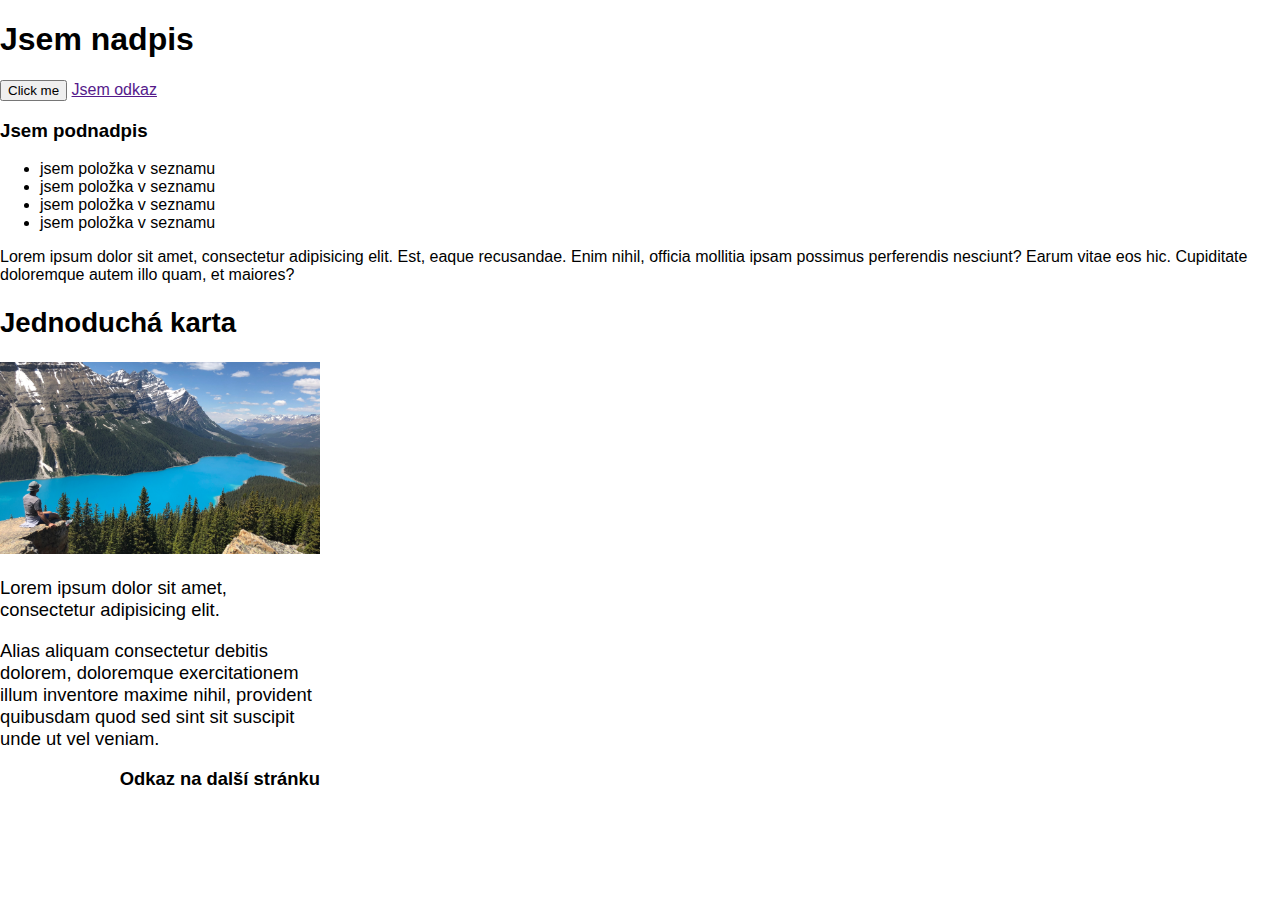
<file: stylovani.html>
<!DOCTYPE html>
<html lang="en">

<head>
    <meta charset="UTF-8">
    <meta name="viewport" content="width=device-width, initial-scale=1.0">
    <title>Document</title>
    <link rel="stylesheet" href="stylovani.css">
</head>

<body>


    <h1>Jsem nadpis</h1>

    <button>Click me</button>
    <a href="">Jsem odkaz</a>

    <h3>Jsem podnadpis</h3>

    <ul>
        <li>jsem položka v seznamu</li>
        <li>jsem položka v seznamu</li>
        <li>jsem položka v seznamu</li>
        <li>jsem položka v seznamu</li>
    </ul>

    <p>Lorem ipsum dolor sit amet, consectetur adipisicing elit. Est, eaque recusandae. Enim nihil, officia mollitia
        ipsam possimus perferendis nesciunt? Earum vitae eos hic. Cupiditate doloremque autem illo quam, et maiores?</p>


    <div class="simple-card">
        <h2>Jednoduchá karta</h2>
        <img src="obrazky/peyto_lake.jpg" alt="Jezero Peyto">
        <p>
            Lorem ipsum dolor sit amet, consectetur adipisicing elit.
        </p>
        <p>
            Alias aliquam consectetur debitis dolorem, doloremque
            exercitationem illum inventore maxime nihil,
            provident quibusdam quod sed sint sit suscipit unde ut vel veniam.
        </p>
        <p>
            <a href="#">Odkaz na další stránku</a>
        </p>
    </div>

</body>

</html>
</file>
<file: stylovani.css>
:root {
    --default-font-family: Arial, sans-serif;
    --heading-font-family: "Calibri Light", sans-serif;

    --default-font-size: 16px;
    --font-color: #000000;

    --background: #ffffff;
}

html {
    font-size: var(--default-font-size);
}

*, *:before, *:after {
    box-sizing: border-box;
}

body {
    margin: 0;
    padding: 0;
    font-family: var(--default-font-family);
    color: var(--font-color);
    background: var(--background);
}

img {
    max-width: 100%;
}

.simple-card {
    width: 20rem;
    max-width: 100%;
    font-size: 1.15rem;

    h2 {
        font-family: var(--heading-font-family);
    }

    p:last-child {
        text-align: right;
    }



  
    a {
        text-decoration: none;
        font-weight: bold;
        color: var(--font-color);
       
        &:hover {
            text-decoration: underline;
        }
    }
}
</file>
